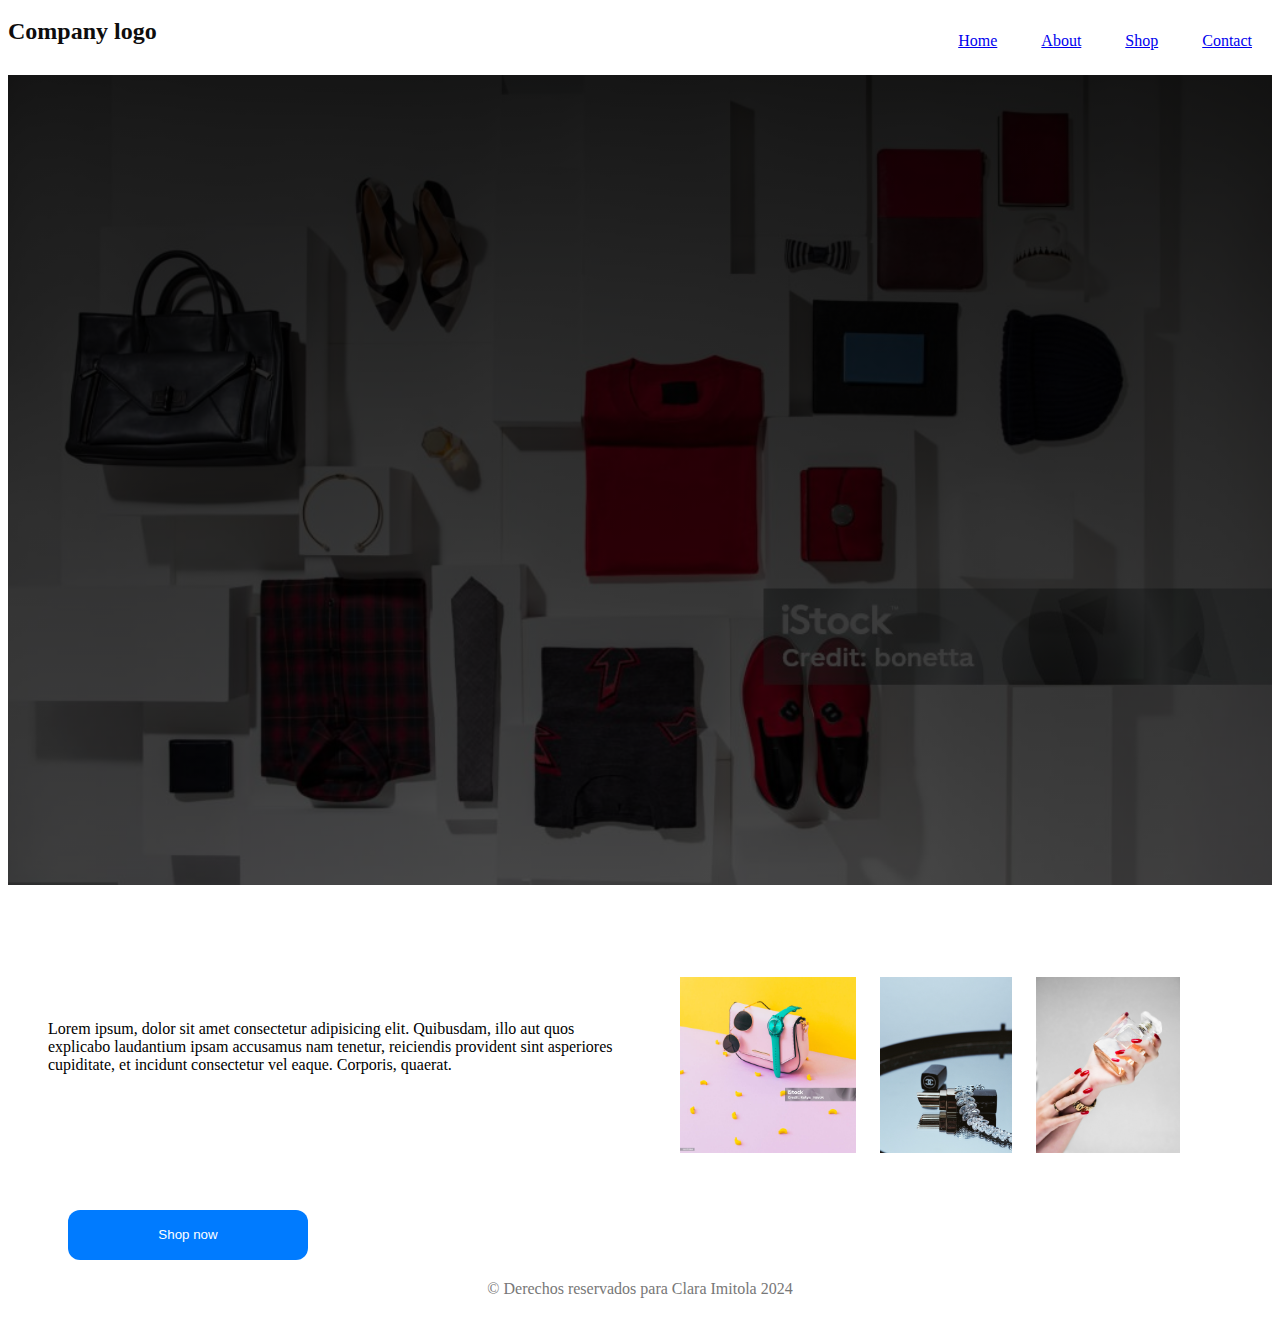
<file: index.html>
<!DOCTYPE html>
<html lang="es">
<head>
    <meta charset="UTF-8">
    <meta name="viewport" content="width=device-width, initial-scale=1.0">
    <link rel="stylesheet" href="style.css">
    <title>Document</title>
</head>
<body>
    <header>
        <div class="Logo">
            <h2>Company logo</h2>
        </div>
        <nav>
            <a href="index.html">Home</a>
            <a href="About.html">About</a>
            <a href="Producto.html">Shop</a>
            <a href="Contact.html">Contact</a>
        </nav>
    </header>

    <section class="Fondo">

    </section>

    <section class="Anuncio">
        <div class="texto">
            <p>Lorem ipsum, dolor sit amet consectetur adipisicing elit. Quibusdam, illo aut quos explicabo laudantium ipsam accusamus nam tenetur, reiciendis provident sint asperiores cupiditate, et incidunt consectetur vel eaque. Corporis, quaerat.</p>
        </div>

        <nav>
            <img src="img/istockphoto-1183755881-1024x1024.jpg" alt="">
            <img src="img/laura-chouette-YtRdvDsrCjg-unsplash.jpg" alt="">
            <img src="img/laura-chouette-2H_8WbVPRxM-unsplash.jpg" alt="">
        </nav>
    </section>
<a href="Contact.html">
    <button class="boton">Shop now</button>
</a>
    

    <footer>
        <p>© Derechos reservados para Clara Imitola 2024</p>
    </footer>
    
</body>
</html>
</file>
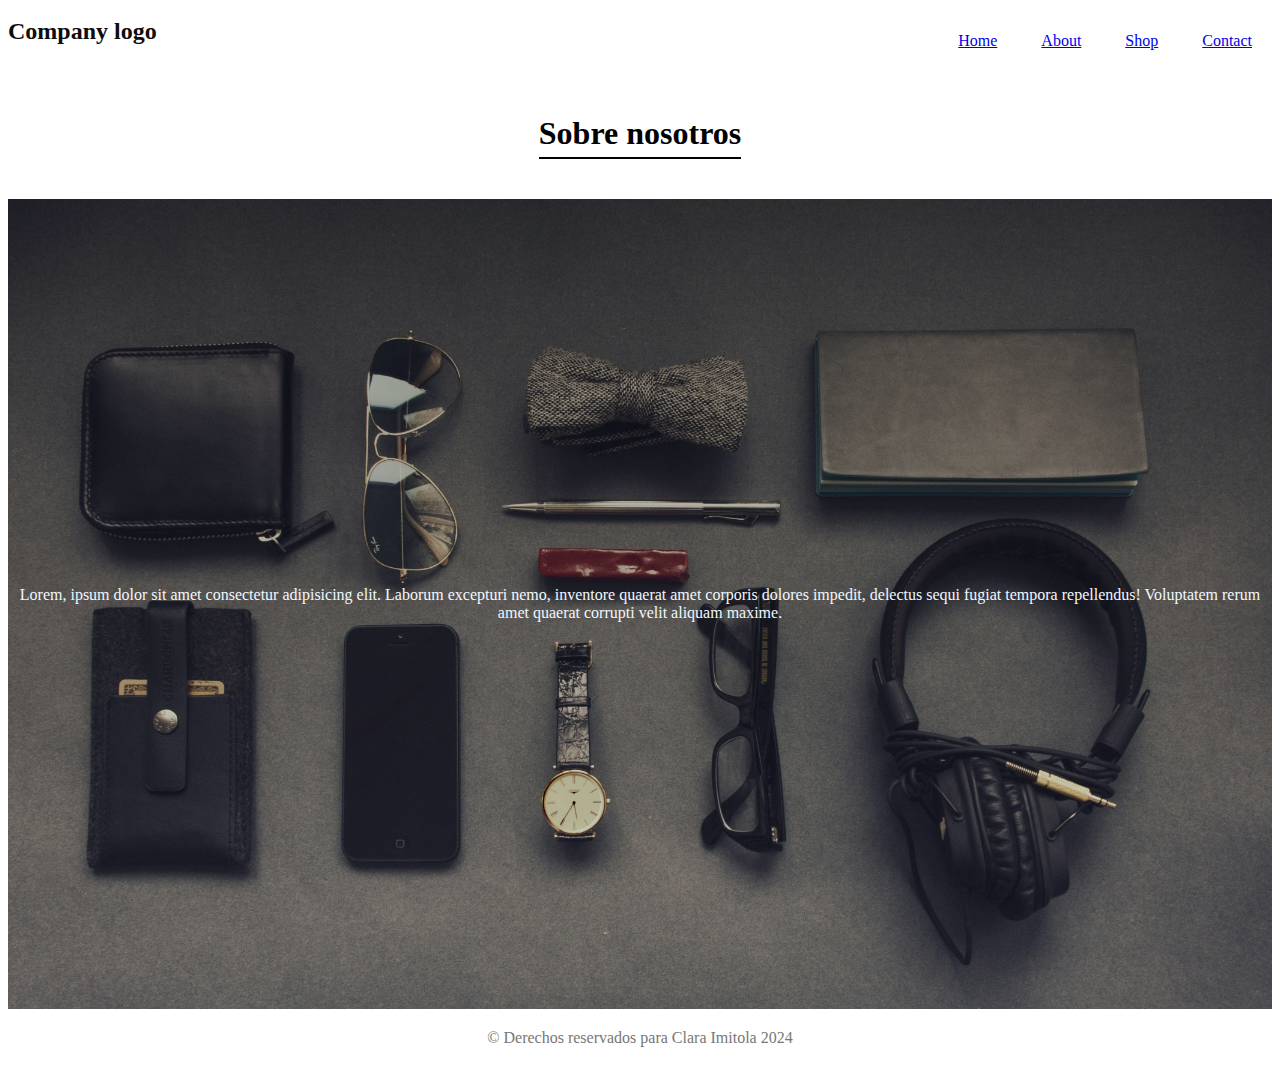
<file: About.html>
<!DOCTYPE html>
<html lang="es">
<head>
    <meta charset="UTF-8">
    <meta name="viewport" content="width=device-width, initial-scale=1.0">
    <link rel="stylesheet" href="style.css">
    <title>Document</title>
</head>
<body>
    <header>
        <div class="Logo">
            <h2>Company logo</h2>
        </div>
        <nav>
            <a href="index.html">Home</a>
            <a href="About.html">About</a>
            <a href="Producto.html">Shop</a>
            <a href="Contact.html">Contact</a>
        </nav>
    </header>
    <section class="Titulo">
        <h1>Sobre nosotros</h1>

    </section>


    <section class="Informacion">
        <p>Lorem, ipsum dolor sit amet consectetur adipisicing elit. Laborum excepturi nemo, inventore quaerat amet corporis dolores impedit, delectus sequi fugiat tempora repellendus! Voluptatem rerum amet quaerat corrupti velit aliquam maxime.</p>
    </section>
    <footer>
        <p>© Derechos reservados para Clara Imitola 2024</p>
    </footer>
    </body>

    </html>
</file>
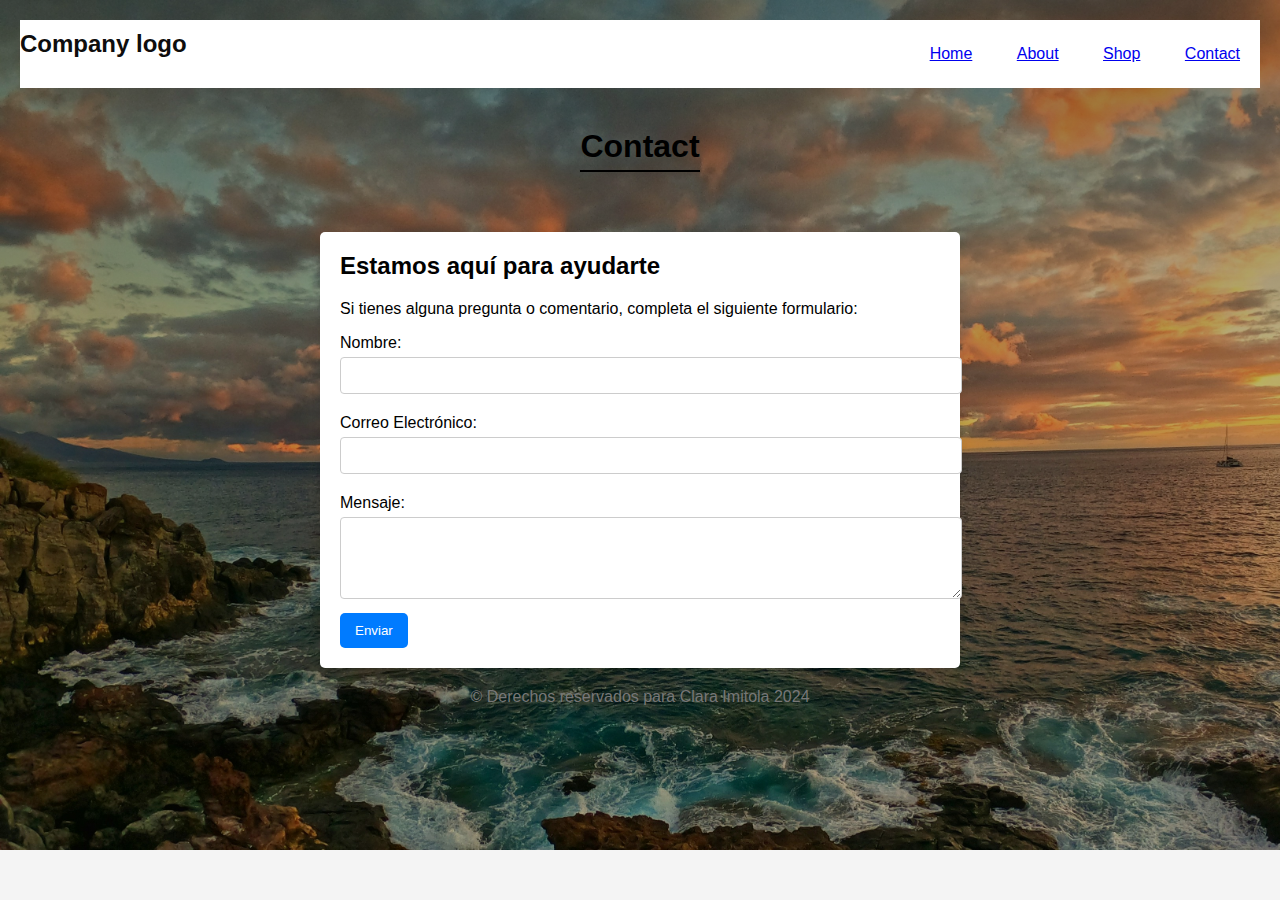
<file: Contact.html>
<!DOCTYPE html>
<html lang="es">
<head>
    <meta charset="UTF-8">
    <meta name="viewport" content="width=device-width, initial-scale=1.0">
    <link rel="stylesheet" href="style.css">
    <title>Document</title>
</head>
<body class="CuerpoC">
    <header>
        <div class="Logo">
            <h2>Company logo</h2>
        </div>
        <nav>
            <a href="index.html">Home</a>
            <a href="About.html">About</a>
            <a href="Producto.html">Shop</a>
            <a href="Contact.html">Contact</a>
        </nav>
    </header>

    <section class="Titulo">
        <h1>Contact</h1>

    </section>

    <main>
        <section>
            <h2>Estamos aquí para ayudarte</h2>
            <p>Si tienes alguna pregunta o comentario, completa el siguiente formulario:</p>
        </section>

        <form action="enviar_formulario.php" method="post">
            <label for="nombre">Nombre:</label>
            <input type="text" id="nombre" name="nombre" required>

            <label for="email">Correo Electrónico:</label>
            <input type="email" id="email" name="email" required>

            <label for="mensaje">Mensaje:</label>
            <textarea id="mensaje" name="mensaje" rows="4" required></textarea>

            <button type="submit">Enviar</button>
        </form>
    </main>
    <footer>
        <p>© Derechos reservados para Clara Imitola 2024</p>
    </footer>
    </body>
    </html>
</file>
<file: style.css>
header{
    display: flex;
    justify-content: space-between;
    align-items: center;
    padding: 12px;
    border: 12px;
    

}

header a{
    margin: 20px;
}

.Fondo{
    display: flex;
    align-items: center;
    justify-content: center;
    flex-direction: column;
    text-align: center;
    height: 90vh;
background-image: linear-gradient(
    0deg,
    rgba(0,0,0,0.7),
    rgba(0,0,0,0.9)
),url(img/istockphoto-1202485255-1024x1024.jpg);
background-repeat: no-repeat;
background-size: cover;
}

.Anuncio{
    display: flex;
    margin: 40px;
    justify-content: space-between;
    align-items: center;
    border: 20px;
}

.Anuncio nav{
    width: auto;
    height: 200px;
    display: flex;
    margin: 40px;
    justify-content: space-between;
    margin-bottom: 5px;
    
}

.Anuncio img{
    margin: 12px;
}

.boton{
    width: 240px;
    height: 50px;
    align-items: center;
    justify-content: center;
    margin-left: 60px;
    border-radius: 12px;
    cursor: pointer;
    padding: 10px 20px;

}

.boton:hover{
    background-color: rgb(5, 119, 119);
}

footer{
    border: 30px;
    margin: 30px;
    text-align: center;
}

.Titulo{
text-align: center;

}

.Titulo h1{
    display: inline-block; 
    border-bottom: 2px solid #000000; 
    padding-bottom: 5px; 
    margin: 40px; 
}

.Titulo p{
    margin-left: 120px;
    margin-right: 120px;
   
    display: flex;
    justify-content: center;
    align-items: center;
}

.Informacion{
    display: flex;
    align-items: center;
    justify-content: center;
    flex-direction: column;
    text-align: center;
    height: 90vh;
    background-image: linear-gradient(
        0deg,  rgba(0,0,0,0.1),
        rgba(0,0,0,0.4)
    ), url(img/vadim-sherbakov-tCICLJ5ktBE-unsplash.jpg);
    background-size: cover;
    background-repeat: no-repeat;

    color: aliceblue;
}

.productosClase img{

    height: 230px;
    width: auto;
    object-fit: cover;
    margin: 30px;
    align-items: center;
    justify-content: center;
    display: flexbox;
    
    
    
}


.producto{
    align-items: center;
    justify-content: center;
    display: flex;
    
}

.NombreProducto{
    text-align: center;
    margin: 10px;
    align-items: center;
    justify-content: center;
    display: flex;
}

.NombreProducto h1{
    text-align: center;
    display: flex;
    justify-content: space-between;
    margin: 70px;
    margin-top: 10px;
    margin-bottom: 10px;
    align-items: center;
}

.Bt div{
    text-align: center;
    display: flex;
    justify-content: space-between;
    align-items: center;
    margin: 330px;
    margin-top: 10px;
    margin-bottom: 40px;

}
.CuerpoC {
    font-family: Arial, sans-serif;
    margin: 0;
    padding: 20px;
    background-color: #f4f4f4;
    height: 90vh;
    background-image: linear-gradient(
        0deg,  rgba(0,0,0,0.1),
        rgba(0,0,0,0.4)
    ), url(img/jacob-schmidt-wL2uCCk3W5M-unsplash.jpg);
    background-size: cover;
    background-repeat: no-repeat;
    
}
header {
    background: #ffffff;
    color: rgb(14, 13, 13);
    padding: 10px 0;
    text-align: center;
}
main {
    background: white;
    padding: 20px;
    border-radius: 5px;
    box-shadow: 0 2px 10px rgba(0, 0, 0, 0.1);
    max-width: 600px;
    margin: 20px auto;
}
h2 {
    margin-top: 0;
}
label {
    display: block;
    margin: 10px 0 5px;
}
input[type="text"],
input[type="email"],
textarea {
    width: 100%;
    padding: 10px;
    margin-bottom: 10px;
    border: 1px solid #ccc;
    border-radius: 4px;
}
button {
    background-color: #007bff;
    color: white;
    border: none;
    padding: 10px 15px;
    border-radius: 5px;
    cursor: pointer;
}
button:hover {
    background-color: #0056b3;
}
footer {
    text-align: center;
    margin-top: 20px;
    color: #777;
}
</file>
